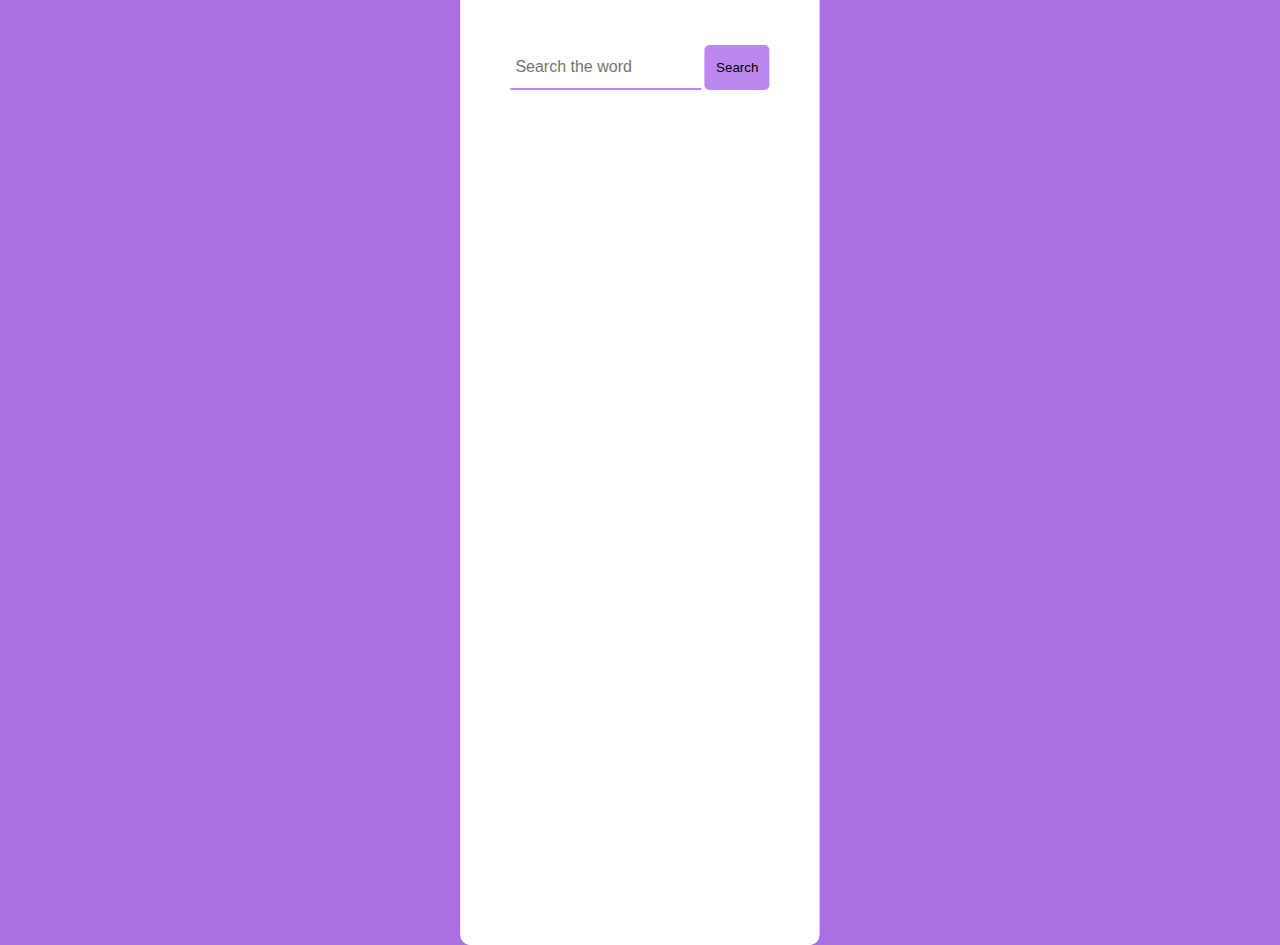
<file: Dictionary/index.html>
<!DOCTYPE html>
<html lang="en">
<head>
    <meta charset="UTF-8">
    <meta name="viewport" content="width=device-width, initial-scale=1.0">
    <title>Document</title>
    <link rel="stylesheet" href="style.css">
    <link rel="stylesheet" href="fonts/css/all.css">
</head>
<body>
    <audio src="" id="sound"></audio>
       <div class="container">
          <div class="search-bar">
            <input type="text" placeholder="Search the word" class="getWord" id="getWord">
            <button id="search" class="search">Search</button>
          </div>
          <div class="result">
                <!-- <div class="word">
                    <h3 class="word">Sample</h3>
                    <button>
                        <i class="fas fa-volume-up"></i>
                    </button>
                </div>
                <div class="details">
                       <span>pos</span>
                       <span>/Sample</span>
                </div>
                <p class="word-meaning">
                    Lorem ipsum dolor sit amet, consectetur adipisicing elit. Quaerat in rem architecto dolores corrupti nostrum enim modi odio expedita perspiciatis.
                </p>
                <p class="examples">Lorem ipsum dolor sit amet consectetur adipisicing elit. Veritatis deleniti aperiam, rerum quas deserunt id optio consectetur itaque praesentium quibusdam?</p> -->
          </div>
       </div>
       <script src="script.js"></script>
</body>
</html>
</file>
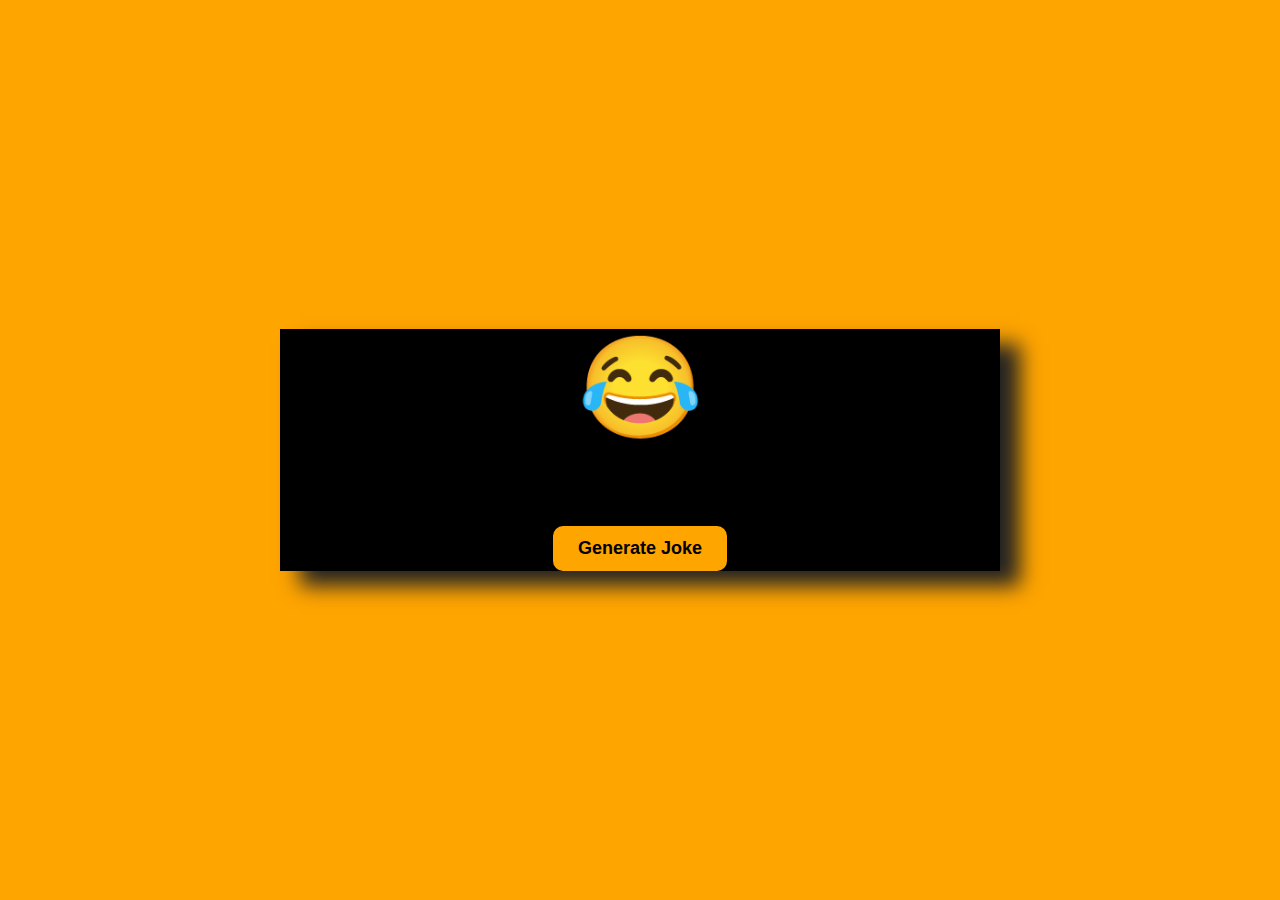
<file: Joke-Generater/index.html>
<!DOCTYPE html>
<html lang="en">
<head>
    <meta charset="UTF-8">
    <meta name="viewport" content="width=device-width, initial-scale=1.0">
    <link rel="stylesheet" href="style.css">
    <title>Joke Generator</title>
</head>
<body>
       <div class="container">
            <span>&#128514;</span>  
            <p id="jokeText"></p> 
            <button id="btn">Generate Joke</button>
       </div>  
    
    <script src="script.js"></script>
</body>
</html>
</file>
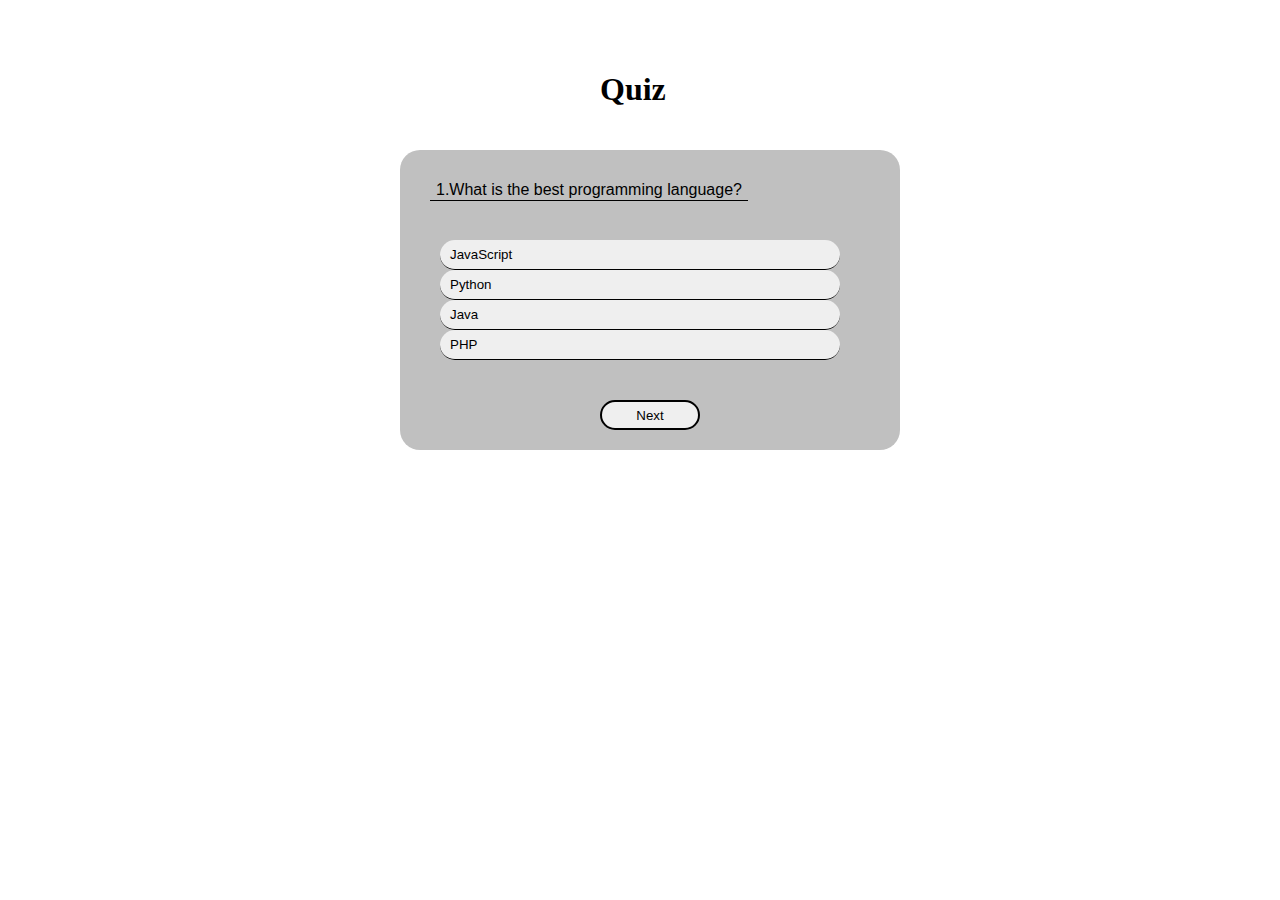
<file: simple-quiz/Quiz.html>
<!DOCTYPE html>
<html lang="en">
<head>
    <meta charset="UTF-8">
    <meta name="viewport" content="width=device-width, initial-scale=1.0">
    <link rel="stylesheet" href="Quiz.css">
    <link rel="stylesheet" href="fonts/css/all.css">
    <title>Quiz</title>
</head>
<body>
    <h1>Quiz
    </h1>
    <div class="quizQuestion10 "  id="quiz10">
         <button class="question">1: What is the name of the capital of Afghanistan?</button>
         <button class="answer"> A1: Bamyan</button> 
         <button class="answer true"> A2: Kabul</button> 
         <button class="answer"> A3: Mazar</button> 
         <button class="answer"> A4: Herat</button>
        <button class="next" id="next">Next</button>
    </div>
  
    </div>

     <div class="quizResult">
           <span>Your Socre is : </span> <input type="text"  class="resultInput">
     </div>
   









    <script src="Quiz.js"></script>
</body>
</html>
</file>
<file: Dictionary/style.css>
body{
    background-color: rgb(171, 110, 227);
}
.container{
    background-color: #fff;
    height: 90vmin;
    position: absolute;
    padding: 90px 50px;
    transform: translate(-50%, -50%);
    top: 50%;
    left: 50%;
    border-radius: 10px;
    box-shadow: 0  0 0.4px #ffff;
}
.search-bar{
    width: 100%;
    display: flex;
    justify-content: space-between;
}
.search-bar input{
    padding: 5px;
    width: 70%;
    font-size: 16px;
    border: none;
    outline: none;
    border-bottom: 2px solid rgb(188, 136, 239);
}
.search-bar button{
    padding: 15px 0;
    width: 25%;
    background-color: rgb(188, 136, 239);
    border: none;
    outline: none;
    cursor: pointer;
    border-radius: 5px;
}
.result{
    position: relative;
}
.result h3{
    font-size: 30px;
}
.result .word{
    display: flex;
    justify-content: space-between;
    margin: 10px;
}
.result button{
    background-color: transparent;
    color: rgb(188, 136, 239);
    font-size: 15px;
    background-color: transparent;
    outline: none;
    border: none;
}
.result .details{
    display: flex;
    gap: 10px;
    color: rgb(188, 136, 239);
    margin-top: 10px;
    margin-left: 20px;
    font-size: 16px;
    
}
.examples{
    color: rgb(188, 136, 239);
    font-style: italic;
    border-left: 3px solid rgb(164, 95, 228);
    padding-left: 20px;
    margin-top: 30px;
}
</file>
<file: Joke-Generater/style.css>
body{
    background-color: orange;
}
.container{
    position: absolute;
    padding: 50px , 40px;
    transform: translate(-50%,-50%);
    left: 50%;
    top: 50%;
    background-color: black;
    box-shadow: 20px 15px 20px 0 #232323;
    width: 80vmin;
}
.container span{
    display: block;
    text-align: center;
    font-size: 100px;
}
.container p{
    color: #fff;
    text-align: center;
    word-wrap: break-word;
    margin: 30px 0;
    font-weight: 400;
    padding: 10px;
    line-height: 30px;
}
.container button{
    display: block;
    background-color: orange;
    font-weight: 600;
    padding: 5px;
    border: none;
    padding: 12px 25px;
    margin: 0 auto;
    font-size: 18px;
    text-align: center;
    border-radius: 10px;
    cursor: pointer;
}
</file>
<file: simple-quiz/Quiz.css>
h1{
    position: absolute;
    left: 600px;
    top: 50px;
}


 .mark{
    position: absolute;
    top: 250px;
    left: 100px;
    width: 90px;
    height: 30px;
    border-radius: 15px;
    cursor: pointer;
    border: 2px solid #000;
}
.markInp{
    position: absolute;
    top: 250px;
    left: 200px;
    width: 50px;
    height: 25px;
    outline: none;
    border: none;
    border-bottom: 2px solid #000;
}
.next{
    position: absolute;
    top: 250px;
    width: 100px;
    height: 30px;
    border-radius: 20px;
    border: 2px solid #000;
    left: 200px;
    cursor: pointer;
}

.quizQuestion10{
    position: absolute;
    width: 500px;
    height: 300px;
    background-color: silver;
    left: 400px;
    top: 150px;
    border-radius: 20px;
}
.question{
    position: absolute;
    top: 30px;
    left: 30px;
    background-color: transparent;
    border: none;
    border-bottom: 1px solid #000;
    font-size: 1em;
}
.quizQuestion10 .answer{
    display: block;
    position: relative;
    top: 90px;
    left: 40px;
    height: 30px;
    width: 400px;
    border-radius: 20px;
    padding-left: 10px;
    text-align: left;
    border: none;
    cursor: pointer;
    border-bottom: 1px solid #000;

}
.correctAnswer{
    background-color: greenyellow;
}
.wrongAnswer{
    background-color: rgb(236, 25, 5); 
}
.quizResult{
    position: absolute;
    width: 500px;
    height: 300px;
    background-color: silver;
    left: 400px;
    top: 150px;
    justify-content: center;
    text-align: center;
    align-items: center;
    display: none;
    border-radius: 20px;
}
.resultInput{
    position: relative;
    top: 50px;
}
.quizResult span{
    position: relative;
    top: 50px;
}
</file>
